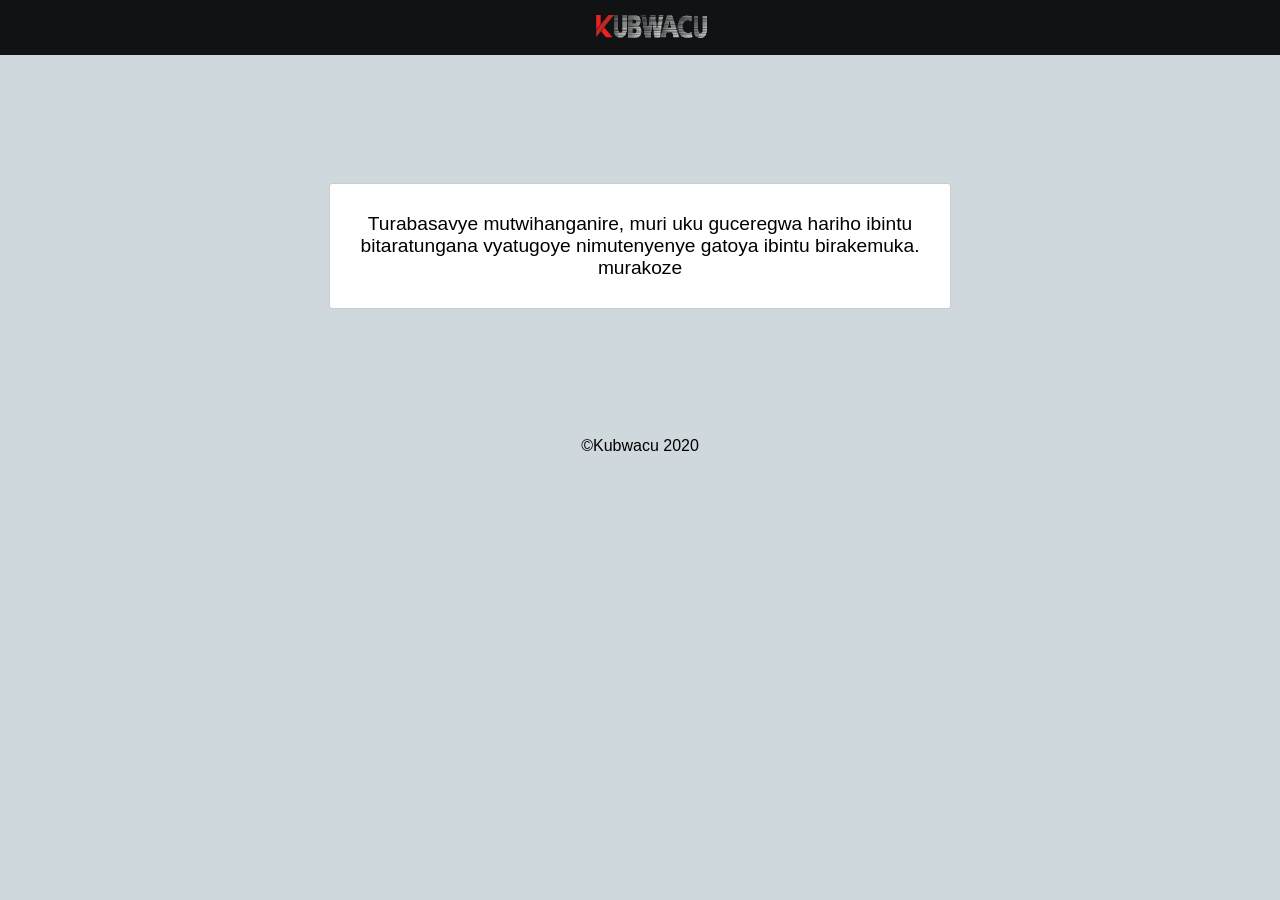
<file: index.html>
<!DOCTYPE html>
<html>
<head>
	<title>Kubwacu</title>
	<meta charset="utf-8">
	<meta name="viewport" content="width=device-width, user-scalable=no">
	<link rel="stylesheet" type="text/css" href="temporary/style.css">
</head>
<body>
	<header>
		<div class="img-container"><img src="temporary/logo.svg" alt="kubwacu"></div>
	</header>
	<div class="main">
		<p class="message">Turabasavye mutwihanganire, muri uku guceregwa hariho ibintu bitaratungana vyatugoye nimutenyenye gatoya ibintu birakemuka. murakoze</p>
	</div>
	<footer><p>©Kubwacu 2020</p></footer>
</body>
</html>
</file>
<file: temporary/style.css>
body{
	margin: 0;
	background: #CFD8DC;
	font-family: arial
}
header{
	background: #101213;
	height: 55px;
	text-align: center;
	line-height: 55px
}
img{
	height: 25px;
	position: relative;
		top:5px;
}
.main{
	background: #fff;
	width: 600px;
	padding: 10px;
	border:1px solid #ccc;
	border-radius: 3px;
	margin: 10% auto;
}
.message{
	text-align: center;
	font-size: 1.2em;
}
footer{
	text-align: center;
}
@media screen and (max-width: 750px){
	/*main header responsive begin*/
	.main{
		width: 80%;
	}
	/*mainheader responsive end*/
}
</file>
